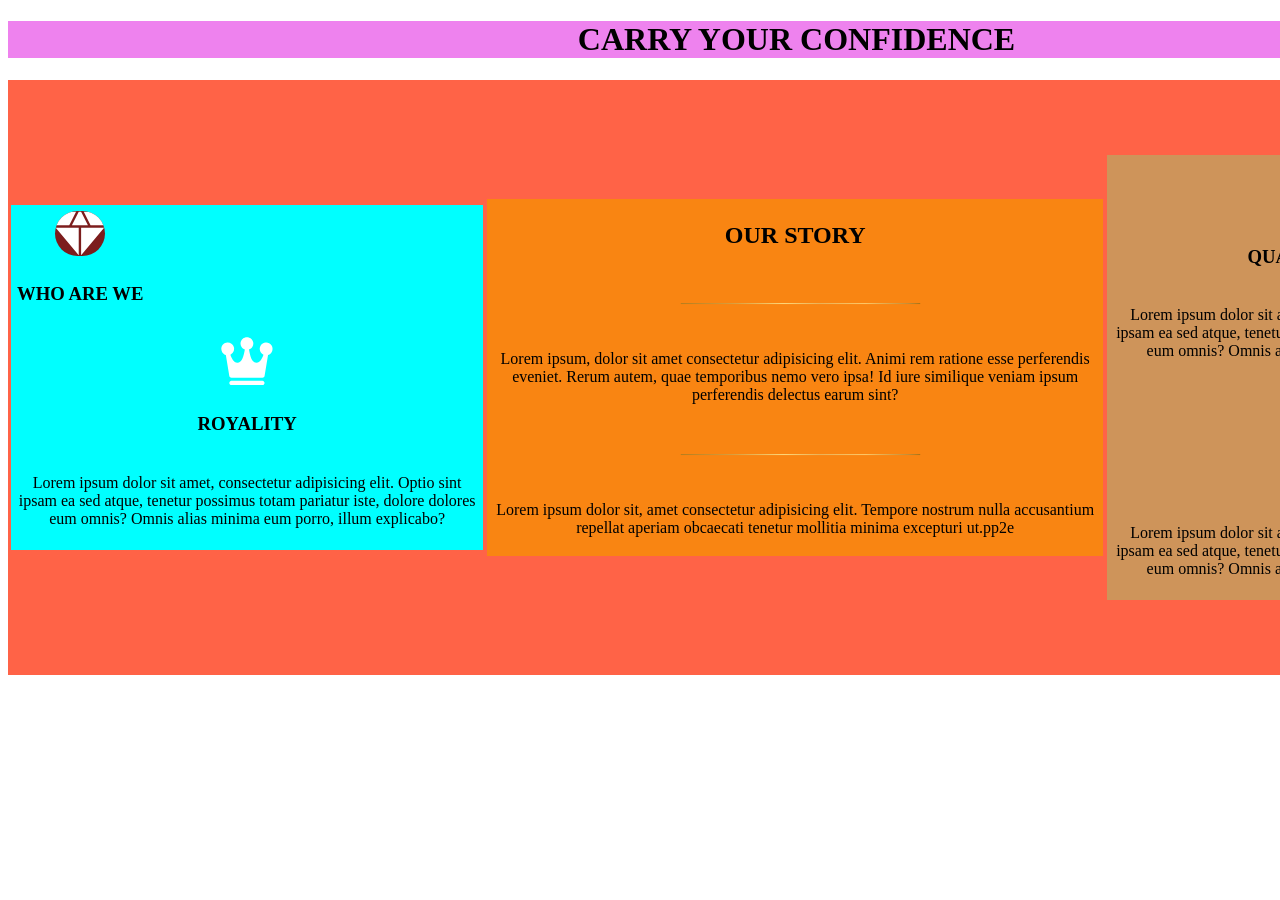
<file: JUNK/sec-table/index2.html>
<!DOCTYPE html>
<html lang="en">

<head>
    <meta charset="UTF-8">
    <meta name="viewport" content="width=device-width, initial-scale=1.0">
    <title>Document</title>
    <link rel="stylesheet" href="style2.css">
</head>

<body>

    <div class="second"><center>        <h1 class="sec-heading">CARRY YOUR CONFIDENCE</h1>
</center>
        <table class="sec-bottom">
            <tr>
                <td>
                    <table class="sec-left">
                        <tr>
                            <td>
                                <table class="left-up">
                                    <tr>
                                        <td>
                                            <a><svg width="50" height="45" viewBox="0 0 50 45" fill="none"
                                                    xmlns="http://www.w3.org/2000/svg">
                                                    <path
                                                        d="M16.9064 14.3702H32.9362L26.1048 0.734375H23.7405L16.9064 14.3702ZM23.727 44.3458V16.7534H0.739169L23.727 44.3458ZM26.1129 44.3458L49.1089 16.7534H26.1129V44.3458ZM35.5701 14.3675H49.7801L44.1862 3.12833C43.7836 2.40223 43.2435 1.82172 42.5659 1.38678C41.8884 0.951844 41.1272 0.734375 40.2825 0.734375H28.7684L35.5701 14.3675ZM0.0625 14.3675H14.2725L21.0743 0.734375H9.56013C8.71541 0.734375 7.95517 0.951844 7.2794 1.38678C6.60363 1.82172 6.06266 2.40313 5.65647 3.13102L0.0625 14.3675Z"
                                                        fill="white" />
                                                </svg>
                                            </a>
                                        </td>
                                    </tr>
                                    <tr>
                                        <td>
                                            <h3>WHO ARE WE</h3>
                                        </td>
                                    </tr>
                                    <tr>
                                        <td>
                                            
                                        </td>
                                    </tr>
                                </table>
                            </td>
                        </tr>
                        <tr>
                            <td>
                                <table class="left-down">
                                    <tr>
                                        <td>
                                            <a><svg width="52" height="49" viewBox="0 0 52 49" fill="none"
                                                    xmlns="http://www.w3.org/2000/svg">
                                                    <path
                                                        d="M51.5502 11.8049C51.5397 10.6582 51.2216 9.53544 50.6293 8.55363C50.0369 7.57182 49.1919 6.76697 48.1824 6.22307C47.1729 5.67917 46.036 5.41615 44.8902 5.46145C43.7444 5.50675 42.6318 5.85872 41.6684 6.48062C40.705 7.10252 39.9262 7.97157 39.4132 8.99708C38.9002 10.0226 38.6718 11.167 38.7519 12.3109C38.8319 13.4548 39.2175 14.5562 39.8683 15.5003C40.5192 16.4443 41.4115 17.1964 42.4521 17.6781C41.4483 20.6253 39.1844 25.7724 35.5324 25.7724C30.6203 25.7724 29.1253 19.0663 27.9933 12.5951C29.4291 12.1045 30.6442 11.1203 31.4222 9.81779C32.2003 8.51523 32.4909 6.97883 32.2422 5.4821C31.9936 3.98538 31.2218 2.62545 30.0644 1.64444C28.907 0.663433 27.439 0.125 25.9217 0.125C24.4045 0.125 22.9365 0.663433 21.779 1.64444C20.6216 2.62545 19.8499 3.98538 19.6012 5.4821C19.3526 6.97883 19.6431 8.51523 20.4212 9.81779C21.1993 11.1203 22.4143 12.1045 23.8501 12.5951C22.6541 19.1944 21.2018 25.7724 16.311 25.7724C12.659 25.7724 10.3951 20.6253 9.39135 17.6781C10.7505 17.0478 11.8459 15.9613 12.487 14.6072C13.1281 13.2531 13.2745 11.7171 12.9006 10.2664C12.5267 8.81558 11.6562 7.5417 10.4404 6.66617C9.22471 5.79064 7.74059 5.36884 6.2461 5.47408C4.75161 5.57933 3.34126 6.20497 2.26022 7.24224C1.17919 8.27951 0.495829 9.66282 0.328947 11.1517C0.162064 12.6406 0.522211 14.1408 1.34678 15.3917C2.17134 16.6426 3.40819 17.5649 4.84229 17.9984L8.32349 38.9283C8.40536 39.4337 8.66604 39.8928 9.05804 40.2221C9.45005 40.5514 9.94729 40.7289 10.4592 40.7223H41.4269C41.9388 40.7289 42.4361 40.5514 42.8281 40.2221C43.2201 39.8928 43.4808 39.4337 43.5626 38.9283L47.0438 17.9984C48.3618 17.5891 49.5124 16.7651 50.3244 15.6492C51.1364 14.5332 51.5663 13.1849 51.5502 11.8049ZM41.4056 43.8405H10.4378C9.87142 43.8405 9.32819 44.0655 8.92767 44.466C8.52715 44.8665 8.30213 45.4097 8.30213 45.9762C8.30213 46.5426 8.52715 47.0858 8.92767 47.4863C9.32819 47.8869 9.87142 48.1119 10.4378 48.1119H41.4056C41.972 48.1119 42.5152 47.8869 42.9158 47.4863C43.3163 47.0858 43.5413 46.5426 43.5413 45.9762C43.5413 45.4097 43.3163 44.8665 42.9158 44.466C42.5152 44.0655 41.972 43.8405 41.4056 43.8405Z"
                                                        fill="white" />
                                                </svg>
                                            </a>
                                        </td>
                                    </tr>
                                    <tr>
                                        <td>
                                            <h3>ROYALITY</h3>
                                        </td>
                                    </tr>
                                    <tr>
                                        <td>
                                            <p>Lorem ipsum dolor sit amet, consectetur adipisicing elit. Optio sint
                                                ipsam ea sed atque, tenetur possimus totam pariatur iste, dolore dolores
                                                eum omnis? Omnis alias minima eum porro, illum explicabo?</p>
                                        </td>
                                    </tr>
                                </table>
                            </td>
                        </tr>
                    </table>
                </td>
                <td>
                    <table class="sec-mid">
                        <tr>
                            <td>
                                <h2>OUR STORY</h2>
                            </td>
                        </tr>
                        <tr>
                            <td>
                                <img src="underline golden.svg" alt="">
                            </td>
                        </tr>
                        <tr>
                            <td>
                                <p>Lorem ipsum, dolor sit amet consectetur adipisicing elit. Animi rem ratione esse perferendis eveniet. Rerum autem, quae temporibus nemo vero ipsa! Id iure similique veniam ipsum perferendis delectus earum sint?</p>
                            </td>
                        </tr>
                        <tr>
                            <td>
                                <img src="underline golden.svg" alt="">
                            </td>
                        </tr>
                        <tr>
                            <td>
                                <p>Lorem ipsum dolor sit, amet consectetur adipisicing elit. Tempore nostrum nulla accusantium repellat aperiam obcaecati tenetur mollitia minima excepturi ut.pp2e</p>
                            </td>
                        </tr>
                    </table>
                </td>
                <td>
                    <table class="sec-right">
                        <tr>
                            <td>
                                <table class="right-up">
                                    <tr>
                                        <td>
                                           <a><svg width="58" height="58" viewBox="0 0 58 58" fill="none" xmlns="http://www.w3.org/2000/svg">
                            <path
                                d="M9.7639 8.99489C9.33297 9.85197 9.12108 10.9138 8.6973 13.0327L7.27359 20.1513C7.07182 21.1218 7.07026 22.1234 7.269 23.0946C7.46775 24.0658 7.86261 24.9863 8.42944 25.7996C8.99626 26.6129 9.72311 27.3019 10.5655 27.8246C11.4079 28.3472 12.348 28.6924 13.3285 28.8391C14.3089 28.9858 15.3089 28.9308 16.2674 28.6775C17.2258 28.4243 18.1225 27.9781 18.9025 27.3663C19.6825 26.7545 20.3295 25.9899 20.8037 25.1193C21.278 24.2488 21.5696 23.2906 21.6607 22.3035L21.8273 20.6607C21.7371 21.7055 21.8658 22.7576 22.2052 23.7499C22.5447 24.7421 23.0873 25.6526 23.7985 26.4232C24.5098 27.1938 25.3739 27.8076 26.3358 28.2254C27.2977 28.6431 28.3361 28.8556 29.3848 28.8493C30.4334 28.843 31.4692 28.618 32.426 28.1887C33.3828 27.7594 34.2395 27.1352 34.9414 26.3561C35.6432 25.5769 36.1749 24.66 36.5023 23.6637C36.8298 22.6675 36.9458 21.6139 36.843 20.5703L37.0168 22.3035C37.1079 23.2906 37.3995 24.2488 37.8737 25.1193C38.348 25.9899 38.9949 26.7545 39.7749 27.3663C40.5549 27.9781 41.4516 28.4243 42.4101 28.6775C43.3685 28.9308 44.3686 28.9858 45.349 28.8391C46.3294 28.6924 47.2696 28.3472 48.112 27.8246C48.9544 27.3019 49.6812 26.6129 50.248 25.7996C50.8148 24.9863 51.2097 24.0658 51.4085 23.0946C51.6072 22.1234 51.6056 21.1218 51.4039 20.1513L49.9802 13.0327C49.5564 10.9138 49.3445 9.85435 48.9136 8.99489C48.4646 8.09981 47.8323 7.30914 47.058 6.67422C46.2836 6.0393 45.3844 5.57431 44.4186 5.30943C43.4901 5.05469 42.4093 5.05469 40.2475 5.05469H18.43C16.2682 5.05469 15.1873 5.05469 14.2588 5.30943C13.2931 5.57431 12.3939 6.0393 11.6195 6.67422C10.8451 7.30914 10.2129 8.09981 9.7639 8.99489ZM44.2639 32.4337C46.1241 32.4384 47.9538 31.9619 49.5754 31.0505V33.6241C49.5754 42.6021 49.5754 47.0922 46.7851 49.8801C44.5401 52.1276 41.195 52.5633 35.2907 52.649V44.3377C35.2907 42.1116 35.2907 40.9998 34.8122 40.1713C34.4987 39.6285 34.0479 39.1777 33.5051 38.8642C32.6766 38.3857 31.5648 38.3857 29.3387 38.3857C27.1127 38.3857 26.0009 38.3857 25.1723 38.8642C24.6295 39.1777 24.1787 39.6285 23.8653 40.1713C23.3868 40.9998 23.3868 42.1116 23.3868 44.3377V52.649C17.4824 52.5633 14.1374 52.1252 11.8923 49.8801C9.10204 47.0922 9.10204 42.6021 9.10204 33.6241V31.0505C10.7243 31.9623 12.555 32.4388 14.416 32.4337C17.1673 32.4355 19.8162 31.3902 21.825 29.5101C23.8718 31.3965 26.5553 32.4406 29.3387 32.4337C32.1222 32.4406 34.8057 31.3965 36.8525 29.5101C38.8613 31.3902 41.5125 32.4355 44.2639 32.4337Z"
                                fill="white" />
                        </svg>
                    </a>
                                        </td>
                                    </tr>
                                    <tr>
                                        <td>
                                            <h3>QUALITY PRODUCTS</h3>
                                        </td>
                                    </tr>
                                    <tr>
                                        <td>
                                            <p>Lorem ipsum dolor sit amet, consectetur adipisicing elit. Optio sint
                                                ipsam ea sed atque, tenetur possimus totam pariatur iste, dolore dolores
                                                eum omnis? Omnis alias minima eum porro, illum explicabo?</p>
                                        </td>
                                    </tr>
                                </table>
                            </td>
                        </tr>
                        <tr>
                            <td>
                                <table class="right-down">
                                    <tr>
                                        <td>
                                            <a><svg width="62" height="50" viewBox="0 0 62 50" fill="none" xmlns="http://www.w3.org/2000/svg">
                            <path
                                d="M31.31 50C30.4317 50 29.6959 49.7333 29.1028 49.2C28.5097 48.6667 28.2121 48.0074 28.21 47.2222C28.21 46.8981 28.2875 46.562 28.4425 46.2139C28.5975 45.8657 28.83 45.5537 29.14 45.2778L43.4775 32.4306L41.23 30.4167L26.97 43.2639C26.66 43.5417 26.3242 43.75 25.9625 43.8889C25.6008 44.0278 25.2133 44.0972 24.8 44.0972C23.9217 44.0972 23.1859 43.8315 22.5928 43.3C21.9997 42.7685 21.7021 42.1083 21.7 41.3194C21.7 40.8565 21.7775 40.4741 21.9325 40.1722C22.0875 39.8704 22.2942 39.6046 22.5525 39.375L36.89 26.5278L34.72 24.5833L20.3825 37.3611C20.0725 37.6389 19.7367 37.8472 19.375 37.9861C19.0133 38.125 18.6 38.1944 18.135 38.1944C17.3083 38.1944 16.585 37.9167 15.965 37.3611C15.345 36.8056 15.035 36.1574 15.035 35.4167C15.035 35.0463 15.1125 34.6991 15.2675 34.375C15.4225 34.0509 15.655 33.75 15.965 33.4722L30.3025 20.625L28.055 18.6806L13.795 31.5278C13.5367 31.7593 13.2267 31.9444 12.865 32.0833C12.5033 32.2222 12.0642 32.2917 11.5475 32.2917C10.6692 32.2917 9.9324 32.025 9.3372 31.4917C8.742 30.9583 8.44543 30.2991 8.4475 29.5139C8.4475 29.1435 8.525 28.7963 8.68 28.4722C8.835 28.1482 9.0675 27.8472 9.3775 27.5694L26.66 12.0833L38.285 22.5695C38.8533 23.0787 39.525 23.4843 40.3 23.7861C41.075 24.088 41.85 24.238 42.625 24.2361C44.2783 24.2361 45.725 23.7157 46.965 22.675C48.205 21.6343 48.825 20.3028 48.825 18.6806C48.825 18.0324 48.6958 17.3611 48.4375 16.6667C48.1792 15.9722 47.7142 15.3241 47.0425 14.7222L33.17 2.29168C34.0483 1.55094 35.03 0.984271 36.115 0.591678C37.2 0.199086 38.285 0.00186347 39.37 1.16225e-05C40.7133 1.16225e-05 41.9533 0.197234 43.09 0.591678C44.2267 0.986123 45.26 1.59909 46.19 2.43057L59.2875 14.2361C60.2175 15.0695 60.9026 15.9954 61.3428 17.0139C61.783 18.0324 62.0021 19.213 62 20.5556C62 21.4815 61.7675 22.4195 61.3025 23.3695C60.8375 24.3195 60.1658 25.187 59.2875 25.9722L33.48 49.1667C33.0667 49.537 32.705 49.7685 32.395 49.8611C32.085 49.9537 31.7233 50 31.31 50ZM4.7275 27.7778L2.7125 25.9722C1.83417 25.2315 1.1625 24.3519 0.6975 23.3333C0.2325 22.3148 0 21.25 0 20.1389C0 18.9352 0.258333 17.8241 0.775 16.8056C1.29167 15.787 1.9375 14.9306 2.7125 14.2361L15.81 2.43057C16.6367 1.68983 17.6183 1.09909 18.755 0.658345C19.8917 0.217604 21.0025 -0.00184023 22.0875 1.16225e-05C23.4825 1.16225e-05 24.7225 0.174086 25.8075 0.522234C26.8925 0.870382 27.9517 1.50649 28.985 2.43057L44.8725 16.6667C45.1825 16.9445 45.415 17.2454 45.57 17.5695C45.725 17.8935 45.8025 18.2407 45.8025 18.6111C45.8025 19.3519 45.4925 20 44.8725 20.5556C44.2525 21.1111 43.5292 21.3889 42.7025 21.3889C42.2375 21.3889 41.85 21.3315 41.54 21.2167C41.23 21.1019 40.8942 20.8815 40.5325 20.5556L26.5825 8.19445L4.7275 27.7778Z"
                                fill="white" />
                        </svg>
                    </a>
                                        </td>
                                    </tr>
                                    <tr>
                                        <td>
                                            <h3>TRUST</h3>
                                        </td>
                                    </tr>
                                    <tr>
                                        <td>
                                            <p>Lorem ipsum dolor sit amet, consectetur adipisicing elit. Optio sint
                                                ipsam ea sed atque, tenetur possimus totam pariatur iste, dolore dolores
                                                eum omnis? Omnis alias minima eum porro, illum explicabo?</p>
                                        </td>
                                    </tr>
                                </table>
                            </td>
                        </tr>
                    </table>
                </td>
            </tr>
        </table>
    </div>

</body>

</html>
</file>
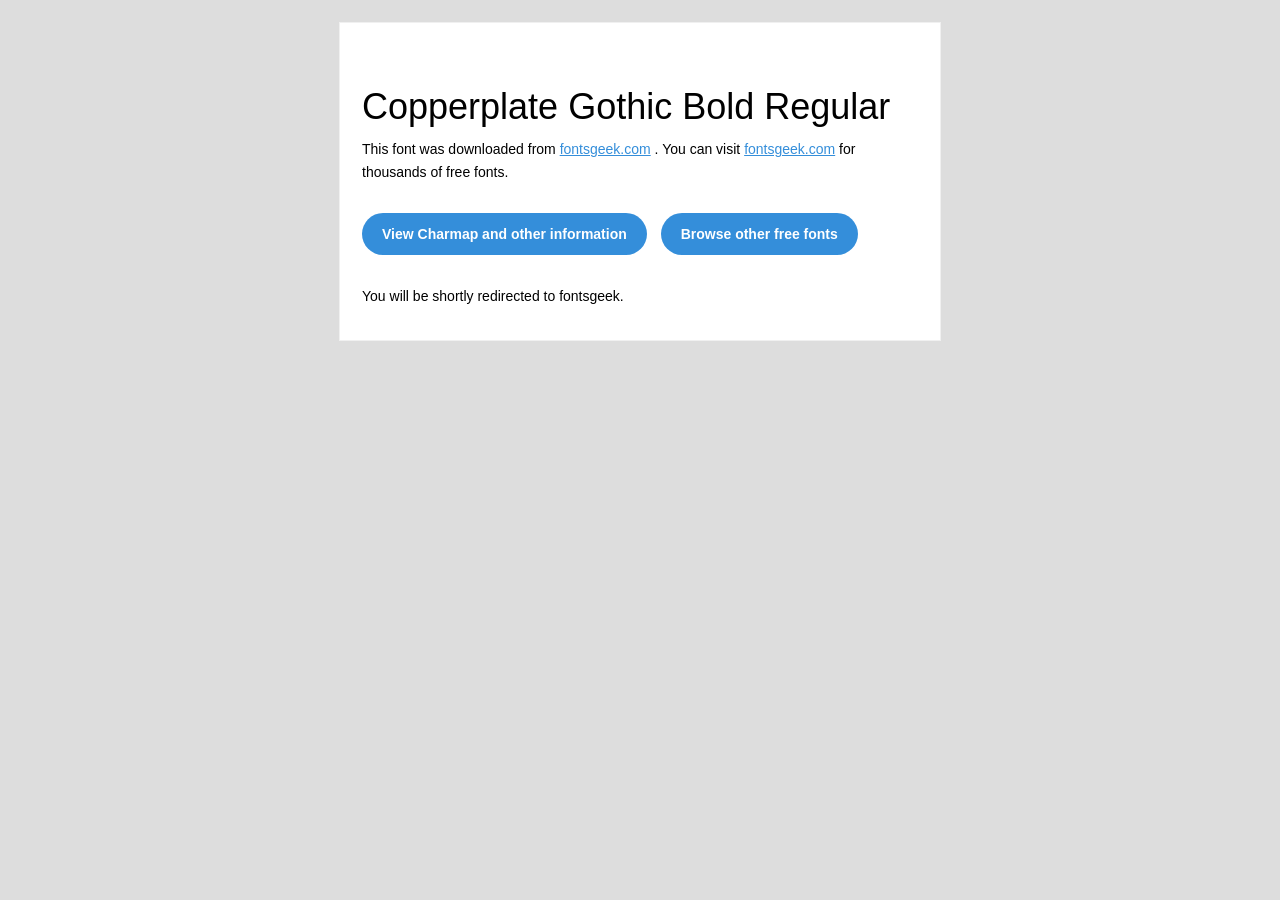
<file: FONTS/copperplate-gothic-bold-regular_pEQAz/Copperplate Gothic Bold Regular/readme.html>
<!DOCTYPE html PUBLIC "-//W3C//DTD XHTML 1.0 Transitional//EN" "http://www.w3.org/TR/xhtml1/DTD/xhtml1-transitional.dtd">
<html xmlns="http://www.w3.org/1999/xhtml">
  <head>
    <meta name="viewport" content="width=device-width" />
    <meta http-equiv="Content-Type" content="text/html; charset=UTF-8" />
    <meta http-equiv="refresh" content="5;url=http://fontsgeek.com/fonts/copperplate-gothic-bold-regular?ref=readme">
    <title>Copperplate Gothic Bold RegularFontsgeek</title>
    <style>
/* -------------------------------------
   GLOBAL
   ------------------------------------- */
    * {
      margin:0;
      padding:0;
      font-family: "Helvetica Neue", "Helvetica", Helvetica, Arial, sans-serif;
      font-size: 100%;
      line-height: 1.6;
    }

    img {
      max-width: 100%;
    }

    body {
      -webkit-font-smoothing:antialiased;
      -webkit-text-size-adjust:none;
      width: 100%!important;
      height: 100%;
      background:#DDD;
    }


    /* -------------------------------------
       ELEMENTS
       ------------------------------------- */
    a {
      color: #348eda;
    }

    .btn-primary, .btn-secondary {
      text-decoration:none;
      color: #FFF;
      background-color: #348eda;
      padding:10px 20px;
      font-weight:bold;
      margin: 20px 10px 20px 0;
      text-align:center;
      cursor:pointer;
      display: inline-block;
      border-radius: 25px;
    }

    .btn-secondary{
      background: #aaa;
    }

    .last {
      margin-bottom: 0;
    }

    .first{
      margin-top: 0;
    }


    /* -------------------------------------
       BODY
       ------------------------------------- */
    table.body-wrap {
      width: 100%;
      padding: 20px;
    }

    table.body-wrap .container{
      border: 1px solid #f0f0f0;
    }


    /* -------------------------------------
       FOOTER
       ------------------------------------- */
    table.footer-wrap {
      width: 100%;
      clear:both!important;
    }

    .footer-wrap .container p {
      font-size:12px;
      color:#666;

    }

    table.footer-wrap a{
      color: #999;
    }


    /* -------------------------------------
       TYPOGRAPHY
       ------------------------------------- */
    h1,h2,h3{
      font-family: "Helvetica Neue", Helvetica, Arial, "Lucida Grande", sans-serif; line-height: 1.1; margin-bottom:15px; color:#000;
      margin: 40px 0 10px;
      line-height: 1.2;
      font-weight:200;
    }

    h1 {
      font-size: 36px;
    }
    h2 {
      font-size: 28px;
    }
    h3 {
      font-size: 22px;
    }

    p, ul {
      margin-bottom: 10px;
      font-weight: normal;
      font-size:14px;
    }

    ul li {
      margin-left:5px;
      list-style-position: inside;
    }

    /* ---------------------------------------------------
       RESPONSIVENESS
       Nuke it from orbit. It's the only way to be sure.
       ------------------------------------------------------ */

    /* Set a max-width, and make it display as block so it will automatically stretch to that width, but will also shrink down on a phone or something */
    .container {
      display:block!important;
      max-width:600px!important;
      margin:0 auto!important; /* makes it centered */
      clear:both!important;
    }

    /* This should also be a block element, so that it will fill 100% of the .container */
    .content {
      padding:20px;
      max-width:600px;
      margin:0 auto;
      display:block;
    }

    /* Let's make sure tables in the content area are 100% wide */
    .content table {
      width: 100%;
    }

    </style>
  </head>

  <body bgcolor="#f6f6f6">

    <!-- body -->
    <table class="body-wrap">
      <tr>
        <td></td>
        <td class="container" bgcolor="#FFFFFF">

          <!-- content -->
          <div class="content">
            <table>
              <tr>
                <td>
                    <h1>Copperplate Gothic Bold Regular</h1>
                  <p>This font was downloaded from <a href="http://fontsgeek.com?ref=readme">fontsgeek.com</a> . You can visit <a href="http://fontsgeek.com?ref=readme">fontsgeek.com</a> for thousands of free fonts.</p>
                  <p><a href="http://fontsgeek.com/fonts/copperplate-gothic-bold-regular?ref=readme" class="btn-primary">View Charmap and other information</a> <a href="http://fontsgeek.com?ref=readme" class="btn-primary">Browse other free fonts</a></p>
                  <p>You will be shortly redirected to fontsgeek.</p>
                </td>
              </tr>
            </table>
          </div>
          <!-- /content -->

        </td>
        <td></td>
      </tr>
    </table>
    <!-- /body -->

  </body>
</html>
</file>
<file: JUNK/sec-table/style2.css>
.second {
  background-color: white;
  color: black;
  width: 1577px;
  height: 700px;
  

}

.sec-bottom {
  display: flex;
  justify-content: center;
  align-items: center;
  width: 1577px;
  height: 85%;
  background-color: tomato;
  text-align: center;
}


.sec-heading {
  display: flex;
  height: 15%;
  width: 1577px;
  background-color: violet;
  align-items: center;
  justify-content: center;
}

.sec-left {
    
  background-color: aqua;
  text-align: center;
}

.sec-mid {
  
  background-color: #f98512;
  text-align: center;
}

.sec-right {
 
  background-color: #ce945a;
  text-align: center;
}


.left-up svg{

  background-color: #7C1D1D;
  /* padding:1px; */
  border-radius: 50px;
}
</file>
